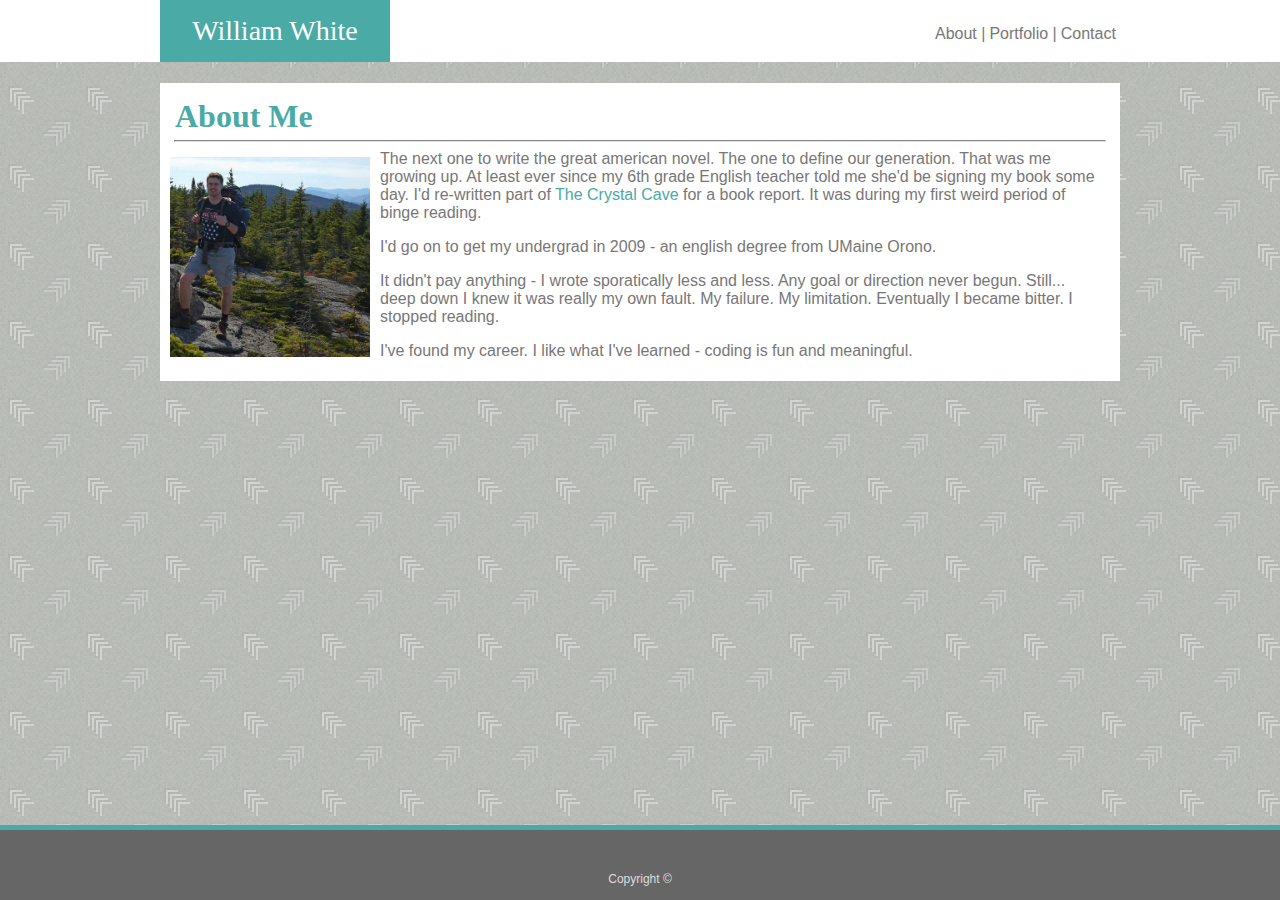
<file: index.html>
<!DOCTYPE html>
<html lang="en-us">

<head>
  <meta charset="UTF-8">
  <meta name="viewport" content="width=device-width, initial-scale=1.0">
  <meta http-equiv="X-UA-Compatible" content="ie=edge">
  <meta name="google" content="notranslate">
  <meta http-equiv="Content-Language" content="en">
  <title>About Me</title>
  <link rel="stylesheet" type="text/css" href="assets/css/style.css">
</head>

<body>
  <div class="headerBackground">
    <div class="headerContent">
      <header>William White</header>
      <div class="right-nav">
        <a href="#About">About |</a>
        <a href="portfolio.html"> Portfolio |</a>
        <a href="contact.html"> Contact</a>
      </div>
      <div class="clearfix"></div>
    </div>
  </div>

  <main>
    <h1>About Me</h1>
    <hr>

    <img class="picture" src="assets/images/profile.jpg" alt="Hiking Western Maine">

    <div class="pcontent">
      <p class=firstPara>The next one to write the great american novel. The one to define our generation. That was me
        growing up. At least ever since my 6th grade English
        teacher told me she'd be signing my book some day. I'd re-written part of <a class="textLink"
          href="https://en.wikipedia.org/wiki/The_Crystal_Cave" target="_blank">The Crystal Cave</a> for a book report. It was during my
        first weird period of binge reading.
      </p>
      <p>I'd go on to get my undergrad in 2009 - an english degree from UMaine Orono.</p>
      <p>It didn't pay anything - I wrote sporatically less and less. Any goal or direction never begun. Still... deep down I knew it was really my own fault. My
        failure. My limitation. Eventually I became bitter. I stopped reading.
      </p>
      <p>I've found my career. I like what I've learned - coding is fun and meaningful.</p>
    </div>
  </main>

  <footer>
    <p class="footerContent">
      Copyright ©
    </p>
  </footer>
</body>
</file>
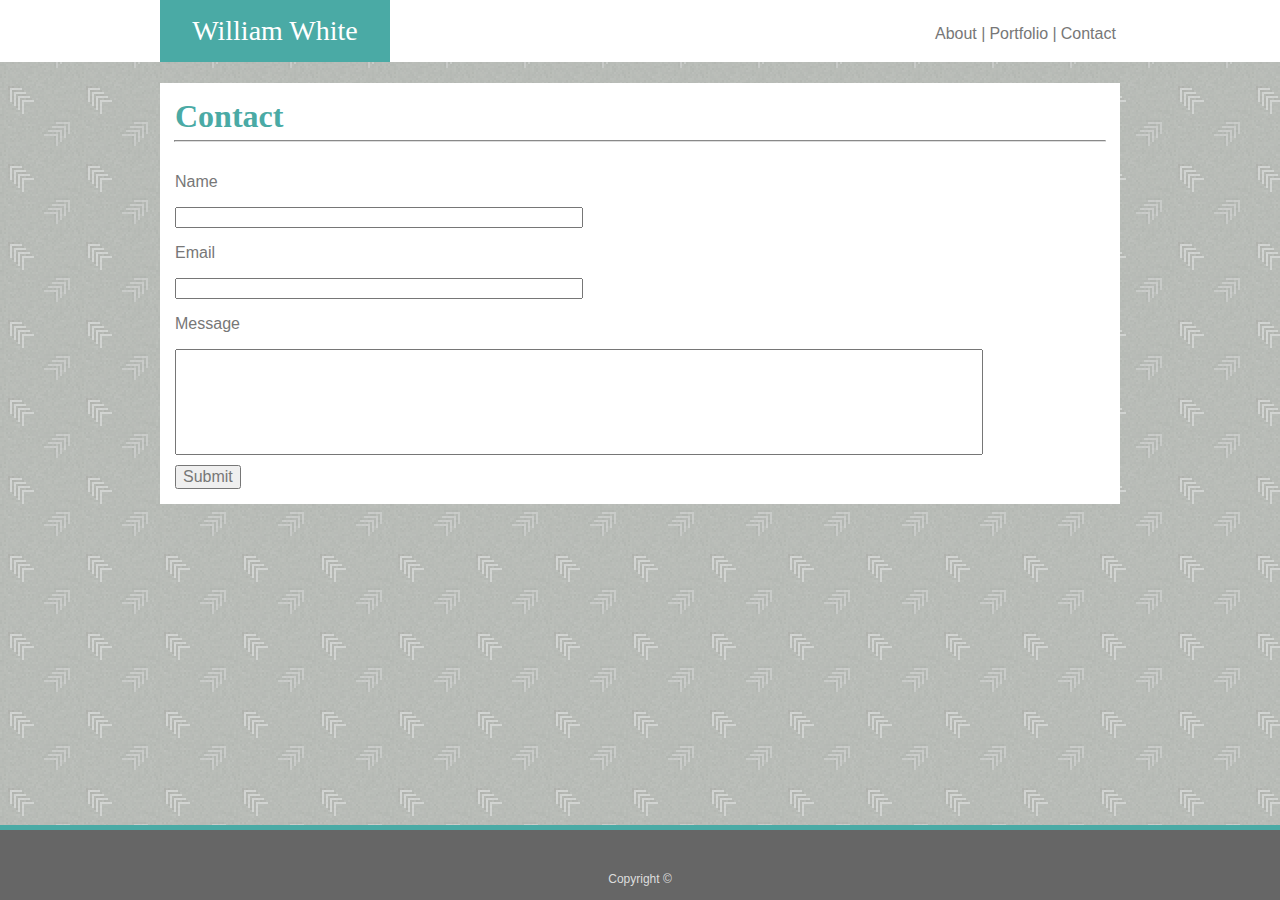
<file: contact.html>
<!DOCTYPE html>
<html lang="en-us">

<head>
  <meta charset="UTF-8">
  <meta name="viewport" content="width=device-width, initial-scale=1.0">
  <meta http-equiv="X-UA-Compatible" content="ie=edge">
  <meta name="google" content="notranslate">
  <meta http-equiv="Content-Language" content="en">
  <title>Contact</title>
  <link rel="stylesheet" type="text/css" href="assets/css/style.css">
</head>

<body>
  <div class="headerBackground">
    <div class="headerContent">
      <header>William White</header>
      <div class="right-nav">
        <a href="index.html">About |</a>
        <a href="portfolio.html"> Portfolio |</a>
        <a href="#Contact"> Contact</a>
      </div>
      <div class="clearfix"></div>
    </div>
  </div>

  <main>
    <h1>Contact</h1>
    <hr>
    <form>
      <div class="contact">
        <p>Name</p>
        <input type="text">
        <p>Email</p>
        <input type="text">
      </div>
      <p>Message</p>
      <input id="inputMessage" type="text">
      <div class="clearfix"></div>
      <input type="submit" value="Submit">
    </form>
  </main>

  <footer>
    <p class="footerContent">
      Copyright ©
    </p>
  </footer>
</body>
</file>
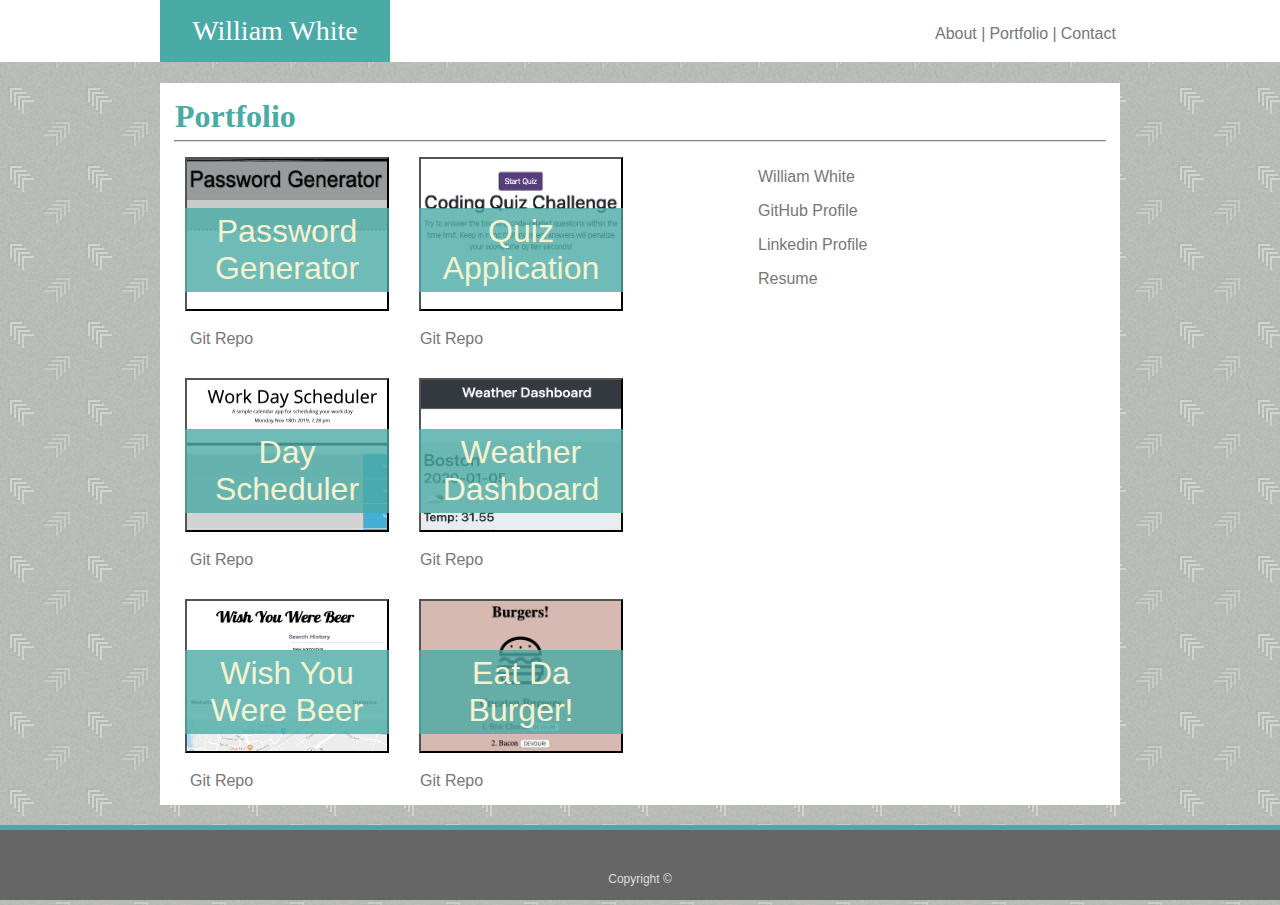
<file: portfolio.html>
<!DOCTYPE html>
<html lang="en-us">

<head>
  <meta charset="UTF-8">
  <meta name="viewport" content="width=device-width, initial-scale=1.0">
  <meta http-equiv="X-UA-Compatible" content="ie=edge">
  <meta name="google" content="notranslate">
  <meta http-equiv="Content-Language" content="en">
  <title>Portfolio</title>
  <link rel="stylesheet" type="text/css" href="assets/css/style.css">
</head>

<body>
  <div class="headerBackground">
    <div class="headerContent">
      <header>William White</header>
      <div class="right-nav">
        <a href="index.html">About |</a>
        <a href="#Portfolio"> Portfolio |</a>
        <a href="contact.html"> Contact</a>
      </div>
      <div class="clearfix"></div>
    </div>
  </div>

  <main>
    <h1>Portfolio</h1>
    <hr>
    <a href="https://williamwhite86.github.io/PasswordGenerator/"">
      <div class=" appLink">
      <p>Password Generator</p>
      <img id="cityplaceholder" src="assets/images/pw_generator.jpg">
      </div>
    </a>
    <a href="https://williamwhite86.github.io/QuizApplication/">
      <div class="appLink">
        <p>Quiz Application</p>
        <img id="cityplaceholder" src="assets/images/quiz_app.jpg">
      </div>
    </a>
    <div class="contacts">
      <p>William White</p>
      <p><a href="https://github.com/WilliamWhite86">GitHub Profile</a></p>
      <p><a href="https://www.linkedin.com/in/williamwhite86/">Linkedin Profile</a></p>
      <p><a href="assets/images/WilliamWhiteResume.pdf">Resume</a></p>
    </div>
    <div class="clearfix"></div>
    <div class="appWidth">
      <p class="gitlink"><a href="https://github.com/WilliamWhite86/PasswordGenerator">Git Repo</a></p>
    </div>
    <div class="appWidth">
      <p class="gitlink"><a href="https://github.com/WilliamWhite86/QuizApplication">Git Repo</a></p>
    </div>
    <div class="clearfix"></div>
    <a href="https://williamwhite86.github.io/DayPlanner/">
      <div class="appLink">
        <p>Day Scheduler</p>
        <img id="cityplaceholder" src="assets/images/day_planner.jpg">
      </div>
    </a>
    <a href="https://williamwhite86.github.io/WeatherDash/">
      <div class="appLink">
        <p>Weather Dashboard</p>
        <img id="cityplaceholder" src="assets/images/weather_app.jpg">
      </div>
    </a>
    <div class="clearfix"></div>
    <div class="appWidth">
      <p class="gitlink"><a href="https://github.com/WilliamWhite86/DayPlanner">Git Repo</a></p>
    </div>
    <div class="appWidth">
      <p class="gitlink"><a href="https://github.com/WilliamWhite86/WeatherDash">Git Repo</a></p>
    </div>
    <div class="clearfix"></div>
    <a href="https://williamwhite86.github.io/WishYouWereBeer/">
      <div class="appLink">
        <p>Wish You Were Beer</p>
        <img id="cityplaceholder" src="assets/images/wish.jpg">
      </div>
    </a>
    <a href="http://lit-retreat-41832.herokuapp.com/">
      <div class="appLink">
        <p>Eat Da Burger!</p>
        <img id="cityplaceholder" src="assets/images/burger_shot.png">
      </div>
    </a>
    <div class="clearfix"></div>
    <div class="appWidth">
      <p class="gitlink"><a href="https://github.com/WilliamWhite86/WishYouWereBeer">Git Repo</a></p>
    </div>
    <div class="appWidth">
      <p class="gitlink"><a href="https://github.com/WilliamWhite86/eat_da_burger">Git Repo</a></p>
    </div>
    <div class="clearfix"></div>
    </div>
  </main>
  <footer>
    <p class="footerContent">
      Copyright ©
    </p>
  </footer>
</body>
</file>
<file: assets/css/style.css>
.clearfix::after {
    content: " ";
    display: block;
    clear: both;
    margin: 0;
  }

body {
    margin:0px 0px 100px 0px;
    clear: both;
    background-image: url("../images/green_gobbler/green_gobbler_@2X.png");
}

.headerBackground {
    background: #ffffff;
}
.headerContent {
    width: 960px;
    margin: 0 auto;
    background: #ffffff;
    border-bottom-color: #cccccc
}
header {
    float: left;
    background: #4aaaa5;
    width: 200px;
    font-family: 'Georgia', Times, 'Times New Roman', serif;
    color: #ffffff;
    padding: 15px;
    margin: 0;
    text-align: center;
    font-size: 1.75em;
}

.right-nav {
    float: left;
    margin-left: 535px;
    padding: 25px 0px 10px 10px;
    margin-bottom: 0;
}

main {
    width: 960px;
    margin: 0 auto 100px auto;
    background-color: #ffffff;
    border-color: #dddddd;
}

.picture {
    float:left;
    padding: 15px 10px 0px 10px;
    height: 200px;
    width: 200px;
}

hr {
    margin: 0 auto;
    width: 930px;
    border-color: #dddddd;
}

h1 {
    padding: 15px 15px 5px 15px;
    border: 0;
    margin-bottom: 0;
    font-family: 'Georgia', Times, 'Times New Roman', serif;
    color: #4aaaa5;
}

.pcontent {
    color: #777777;
    padding: 5px;
    margin: 0px 10px 10px 0px;
    font-family: 'Arial', 'Helvetica Neue', Helvetica, sans-serif;
}

.firstPara {
    margin-top: 2.5px;
}

a:link {
    color: #777777;
    font-family: 'Arial', 'Helvetica Neue', Helvetica, sans-serif;
    text-decoration: none;
}

a:visited {
    color: #777777;
    font-family: 'Arial', 'Helvetica Neue', Helvetica, sans-serif;
    text-decoration: none;
}

a:hover {
    color: #4aaaa5;
}

footer {
    background-color: #666666;
    height: 70px;
    text-align: center;
    bottom: 0;
    width: 100%;
    color: #cccccc;
    border-top: 5px solid #4aaaa5;
    position: fixed;
}

.footerContent {
    padding-top: 30px;
    font-size: .75em;
    color: #dddddd;
}

#cityplaceholder{
    height: 150px;
    width: 200px;
    border-style: outset;
    border-color: black;
}

.appLink {
    position: relative;
    float: left;
    margin: 15px 5px 15px 25px;
}

.appLink p:hover {
    background: #4aaaa5;
}

.appLink p {
    position: absolute;
    text-align: center;
    background: rgba(74,170,165,.80);
    color: #f5f2d0;
    width: 100%;
    bottom: 15%;
    font-size: 2em;
    font-family: 'Arial', 'Helvetica Neue', Helvetica, sans-serif;
    margin: 0;
    padding: 5px 0px 5px 0px;
}

input[type=text] {
    width: 900px;
}

.contact input{
    width: 400px;
}

input[type=submit] {
    font-family: 'Arial', 'Helvetica Neue', Helvetica, sans-serif;
    color: #777777;
    margin-top: 10px;
    font-size: 1em;
}

input[type=submit]:hover{
    background: #4aaaa5;
    color: #dddddd;
}

#inputMessage {
    height: 100px;
    width: 800px;
}

form {
    padding: 15px;
}

p {
    font-family: 'Arial', 'Helvetica Neue', Helvetica, sans-serif;
    color: #777777;
}

a.textLink {
    color: #4aaaa5;
}

.appWidth {
    width: 200px;
    float: left;
    margin-top: 0px;
    margin-left: 30px;
    margin-bottom: 15px;
}

.gitlink{
    margin: 0px;
}

img{
    border-width: 2px;
}

.contacts {
    width: 200px;
    float: left;
    margin-top: 10px;
    margin-left: 130px;
    margin-bottom: 15px;
}

@media screen and (max-width: 980px){
    main {width: 480px;}
    .headerContent {width: 480px;}
    .right-nav {margin-left: 55px;}
    hr {width: 450px;}
    #inputMessage {width: 400px;}
}

@media screen and (max-width: 768px){
    main {width: 720px;}
    .headerContent {width: 720px;}
    .right-nav {margin-left: 295px;}
    hr {width: 620px;}
    #inputMessage {width: 400px;}
}

@media screen and (max-width: 640px){
    header {position: static;}
    main {width: 520px; margin: auto; margin-bottom: 100px;}
    Header {width: 100%; text-align: center;}
    .headerBackground {background: #4aaaa5; width: 100%; text-align: 0 auto;}
    .right-nav {width: 100%; text-align: center; margin: 0 auto;}
    .headerContent {width: 100%;}
    html, body {padding: 0; margin: 0;}
    #inputMessage {width: 400px;}
}
</file>
